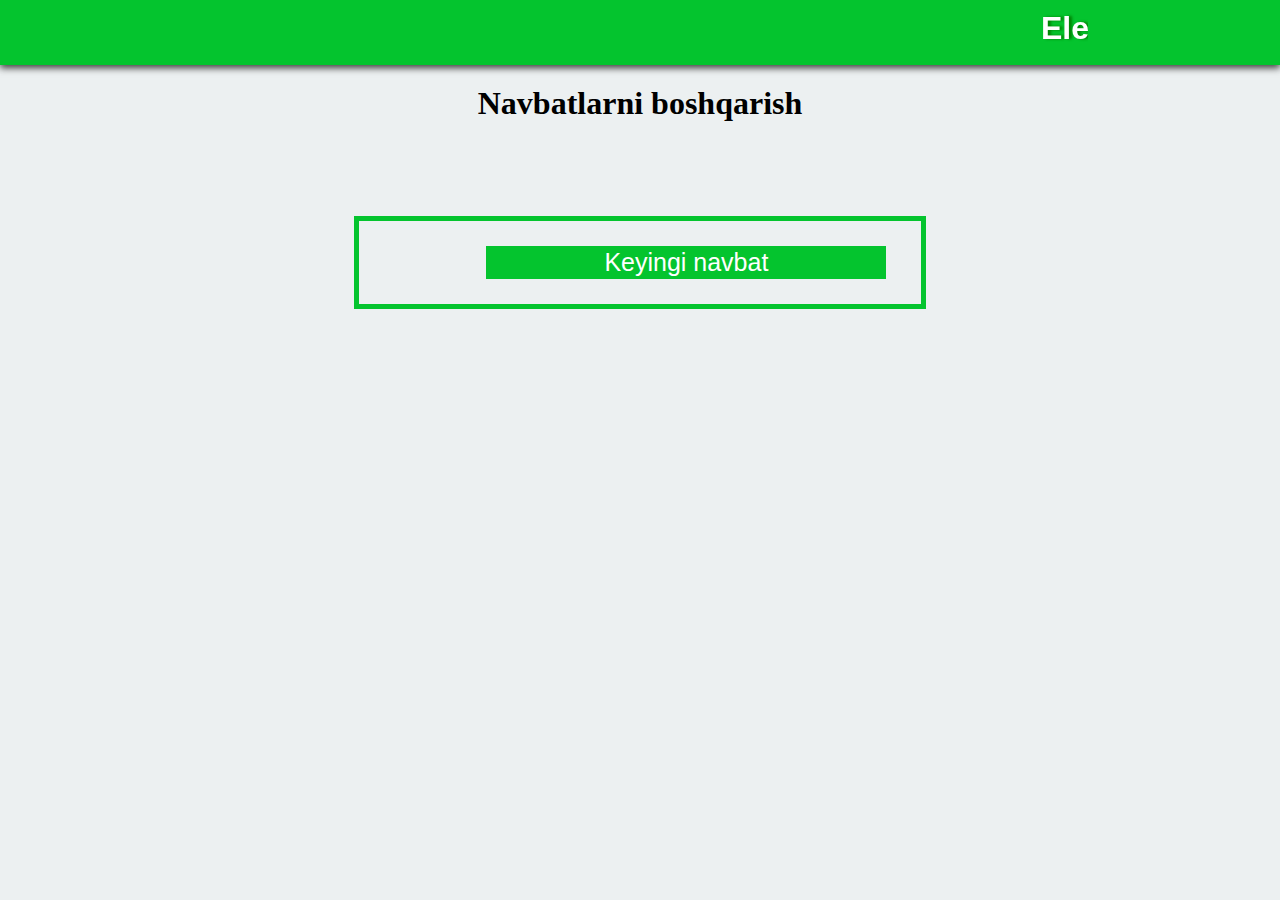
<file: src/main/resources/templates/control.html>
<!DOCTYPE html>
<html lang="en">
<head>
    <meta charset="UTF-8">
    <title>Main page</title>
    <link rel="icon" href="../static/img/tittle.png" type="image/x-icon">
    <link rel="stylesheet" href="../static/css/style.css">
</head>
<body>
<div id="header">
    <div id="container">
        <h1>
            <marquee>Elektron navbat tizimi</marquee>
        </h1>
    </div>
</div>
<div class="body">
    <div class="body-items">
        <h1>Navbatlarni boshqarish</h1><br><br><br>
        <div class="main-block">
            <form method="post" action="/queue/next">
                <input class="submitButton" type="submit" value="Keyingi navbat" onmousedown="playSound()">
            </form>
        </div>
    </div>
</div>

</body>
<script type="application/javascript">
    function playSound(){
        console.log("Listen")
        var audio = new Audio('./static/sound/sound1.mp3');
        audio.play();
    }

</script>
</html>
</file>
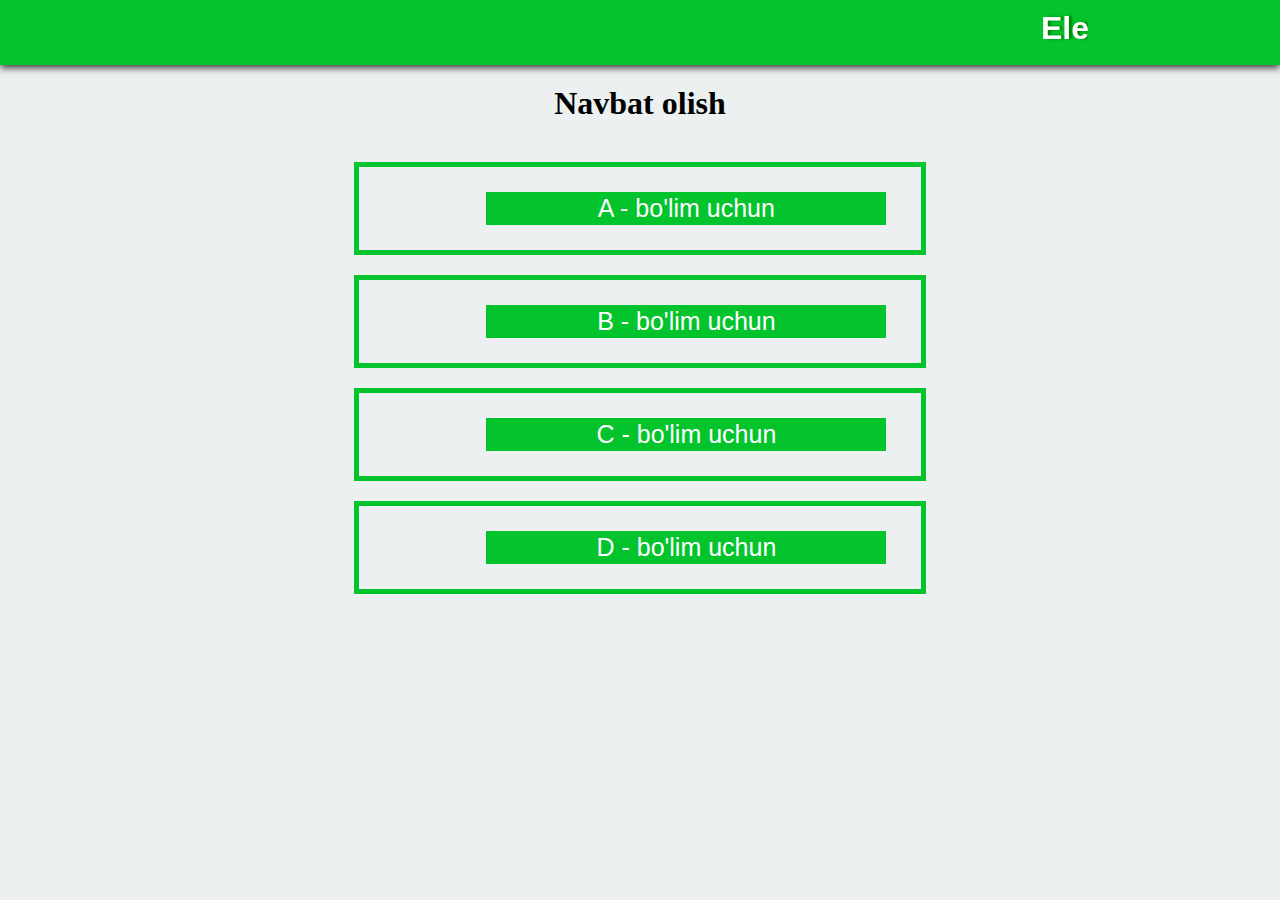
<file: src/main/resources/templates/generate.html>
<!DOCTYPE html>
<html lang="en">
<head>
    <meta charset="UTF-8">
    <title>Main page</title>
    <link rel="icon" href="../static/img/tittle.png" type="image/x-icon">
    <link rel="stylesheet" href="../static/css/style.css">
</head>
<body>
<div id="header">
    <div id="container">
        <h1>
            <marquee>Elektron navbat tizimi</marquee>
        </h1>
    </div>
</div>
<div class="body">
    <div class="body-items">
        <h1>Navbat olish</h1>
        <div class="main-block">
            <form method="post" action="/generate?type=a">
            <input class="submitButton" type="submit" value="A - bo'lim uchun">
            </form>
        </div>
        <div class="main-block">
            <form method="post" action="/generate?type=b">
                <input class="submitButton" type="submit" value="B - bo'lim uchun">
            </form>
        </div>
        <div class="main-block">
            <form method="post" action="/generate?type=c">
                <input class="submitButton" type="submit" value="C - bo'lim uchun">
            </form>
        </div>
        <div class="main-block">
            <form method="post" action="/generate?type=d" >
                <input class="submitButton" type="submit" value="D - bo'lim uchun">
            </form>
        </div>
    </div>
</div>
</body>

</html>
</file>
<file: src/main/resources/static/css/style.css>
*,ul,li,a{
    margin:0;
    padding: 0;
}

html, body{background: rgb(236, 240, 241);}

#header {
    box-shadow: 0px 3px 7px rgb(61, 61, 61);
    background-color: rgb(4, 196, 46);
}

#container {
    width: 70%;
    margin: 0 auto;
}

#header h1 {
    color: white;
    font-family: sans-serif;
    padding: 10px 0;
    text-shadow: 3px 0px 3px green;
    transition: text-shadow 2s;
}

#header h1:hover{
    text-shadow: 4px 0px 5px #000;
}

.body{
    display:flex;
    width: 80%;
    margin: 0 auto;
}
.body-items{
    width: 100%;
    align-content: center;
}

.body-items h1{
    text-align: center;
    padding: 20px;
}

.main-block{
    width: 50%;
    margin: 20px auto;
    border: 5px solid rgb(4, 196, 46);
    padding:25px;
}

#left-block{
    width: 50%;
    margin: 20px auto;
    border: 5px solid rgb(42, 101, 232);
    padding:25px;
}

#right-block{
    width: 50%;
    margin: 20px auto;
    border: 5px solid rgb(124, 122, 122);
    padding:25px;
}

.submitButton{
    margin-left: 20%;
    margin-right: 20%;
    width: 400px;
    border-color: transparent;
    background-color: rgb(4, 196, 46);
    color: #ffffff;
    transition: all 0.2s;
    font-size: 25px;
}

.submitButton:hover{
    color: rgb(4, 196, 46);
    box-shadow: 0px 0px 3px #333;
    background-color: transparent;
}

.main-block h2{
    text-align: center;
}

.main-block h2:hover{
    text-shadow:3px 1px 1px rgb(4, 196, 46);
    font-size:36px;

    transition: font-size 0.3s;
}
</file>
